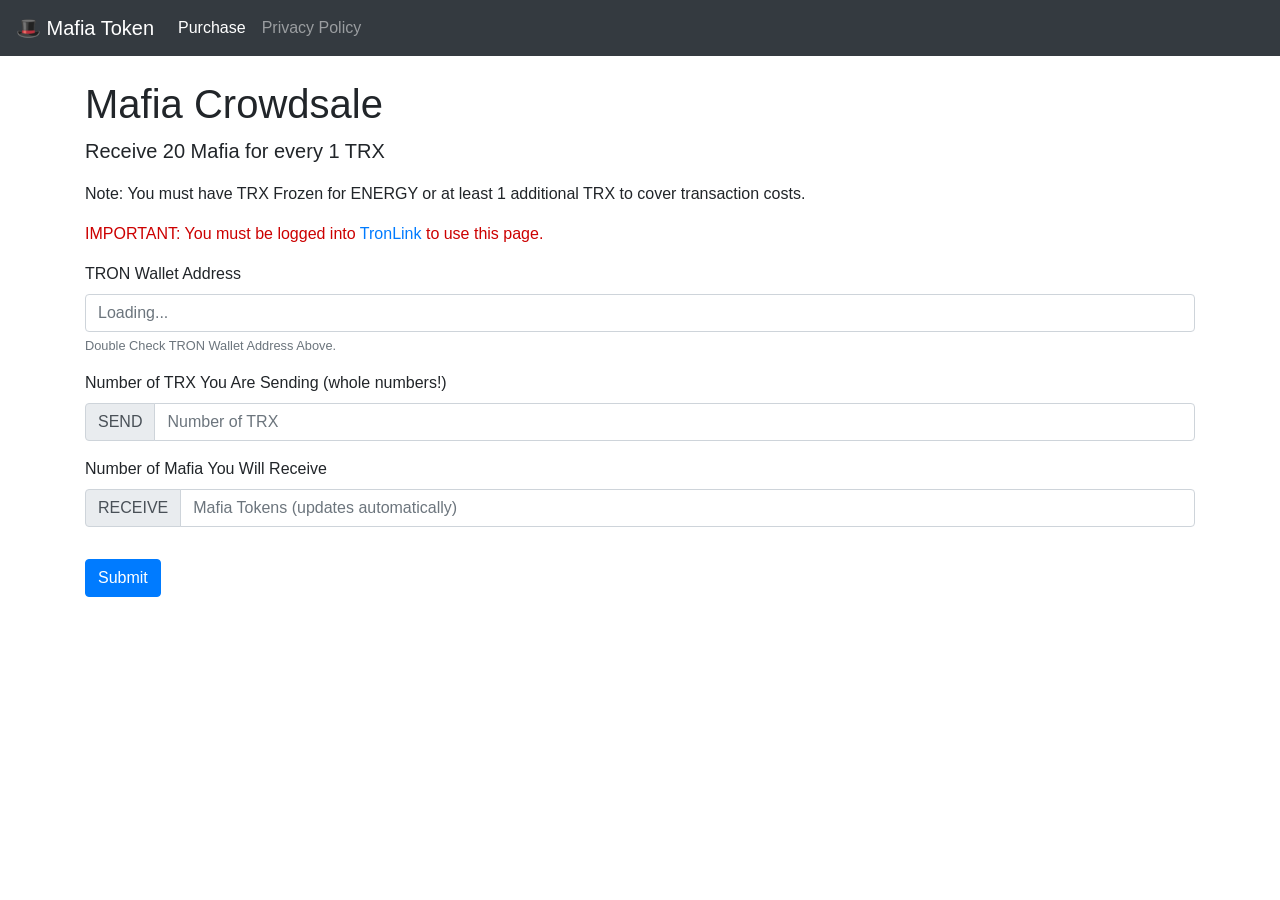
<file: tronlink/index.html>
<html>
	<head>
		<title>Purchase Mafia Token</title>
		<link rel="stylesheet" href="https://maxcdn.bootstrapcdn.com/bootstrap/4.0.0/css/bootstrap.min.css" integrity="sha384-Gn5384xqQ1aoWXA+058RXPxPg6fy4IWvTNh0E263XmFcJlSAwiGgFAW/dAiS6JXm" crossorigin="anonymous">
		<meta name="viewport" content="width=device-width, initial-scale=1, shrink-to-fit=no">
                <meta charset="UTF-8">
		<link rel="shortcut icon" href="data:image/x-icon;," type="image/x-icon"> 
		
		<style type="text/css">
			#num-error {color:#c00;}
			.form-control:disabled, .form-control[readonly] {
				background-color: transparent;
			}	
			.errormsg { color:#c00; }		
		</style>
<script
  src="https://code.jquery.com/jquery-3.3.1.min.js"
  integrity="sha256-FgpCb/KJQlLNfOu91ta32o/NMZxltwRo8QtmkMRdAu8="
  crossorigin="anonymous"></script>
	</head>
	<body>
	
    <nav class="navbar navbar-expand-md navbar-dark bg-dark fixed-top">
      <a class="navbar-brand" href="#">&#x1F3A9; Mafia Token</a>
      <button class="navbar-toggler" type="button" data-toggle="collapse" data-target="#navbarsExampleDefault" aria-controls="navbarsExampleDefault" aria-expanded="false" aria-label="Toggle navigation">
        <span class="navbar-toggler-icon"></span>
      </button>

      <div class="collapse navbar-collapse" id="navbarsExampleDefault">
        <ul class="navbar-nav mr-auto">
          <li class="nav-item active">
            <a class="nav-link" href="#">Purchase <span class="sr-only">(current)</span></a>
          </li>
          <li class="nav-item">
            <a class="nav-link" href="/privacy-policy.html">Privacy Policy</a>
          </li>
        </ul>
      </div>
    </nav>

<main role="main" class="container" style="margin-top: 80px;">	
	<div class="starter-template">
	<h1>Mafia Crowdsale</h1>
	<p class="lead">Receive 20 Mafia for every 1 TRX</p>	
	<p>Note: You must have TRX Frozen for ENERGY or at least 1 additional TRX to cover transaction costs.</p>
	<p id="errormsg" class="errormsg">IMPORTANT: You must be logged into <a href="https://chrome.google.com/webstore/detail/tronlink/ibnejdfjmmkpcnlpebklmnkoeoihofec" target="_blank">TronLink</a> to use this page.</p>
	<fieldset disabled>
	<div class="form-group">
	<label for="exampleFormControlInput1">TRON Wallet Address</label>

	<input id="TronWalletAddress" type="text" class="form-control" id="exampleFormControlInput1" placeholder="Loading...">
    <small class="form-text text-muted">Double Check TRON Wallet Address Above.</small>	
	</div>
	</fieldset>
	<div class="form-group">

      <label for="inlineFormInputGroup">Number of TRX You Are Sending (whole numbers!)</label>
      
      <div class="input-group">
        <div class="input-group-prepend">
          <div class="input-group-text">SEND</div>
        </div>
        <input type="text" class="form-control" id="trxnum" placeholder="Number of TRX">
      </div>
      
    <p id="num-error"></p>

	<fieldset disabled>
	
    <div class="form-group">
      <label for="disabledTextInput">Number of Mafia You Will Receive</label>
      
      <div class="input-group">
        <div class="input-group-prepend">
          <div class="input-group-text">RECEIVE</div>
        </div>
        <input type="text" class="form-control" id="trxvalue" placeholder="Mafia Tokens (updates automatically)">
      </div>      
      
    </div>
    </fieldset>
      
	</div>


	<button type="submit" id="purchase" class="btn btn-primary">Submit</button>

	</div>
</main><!-- /.container -->
<script src="https://maxcdn.bootstrapcdn.com/bootstrap/4.0.0/js/bootstrap.min.js" integrity="sha384-JZR6Spejh4U02d8jOt6vLEHfe/JQGiRRSQQxSfFWpi1MquVdAyjUar5+76PVCmYl" crossorigin="anonymous"></script>
<script type="text/javascript" src="./js/mod.js"></script>

<script type="text/javascript">
$('#trxnum').on('input', function() { 
	tokenval = $(this).val(); // get the current value of the input field.
	//var newnumber = parseInt(tokenval.toString().replace(".", ""), 10);	
	$('#num-error').text("");
	if(!jQuery.isNumeric(tokenval)) {
        $('#num-error').text("* numbers only");
        $(this).val("");
    }
    else {    
    	var newnumber = parseInt(tokenval.toString().replace(".", ""), 10);
    	tokencalc = newnumber * 20;
    	tokenamt = tokencalc + " Mafia"; 
        //$('#trxvalue').text(tokencalc);
        $(this).val(newnumber);
        $('#trxvalue').attr("placeholder", tokenamt);
    }		
});
/*
$.getJSON("https://min-api.cryptocompare.com/data/price?fsym=TRX&tsyms=USD")
	.done(function(data){
	    $.each(data, function (index, value) {
    		//console.log(value);
    		var trx = value.toFixed(3);
        	$('#trxusd').text(trx);        		
		});		
});
*/
</script>
	</body>
</html>
</file>
